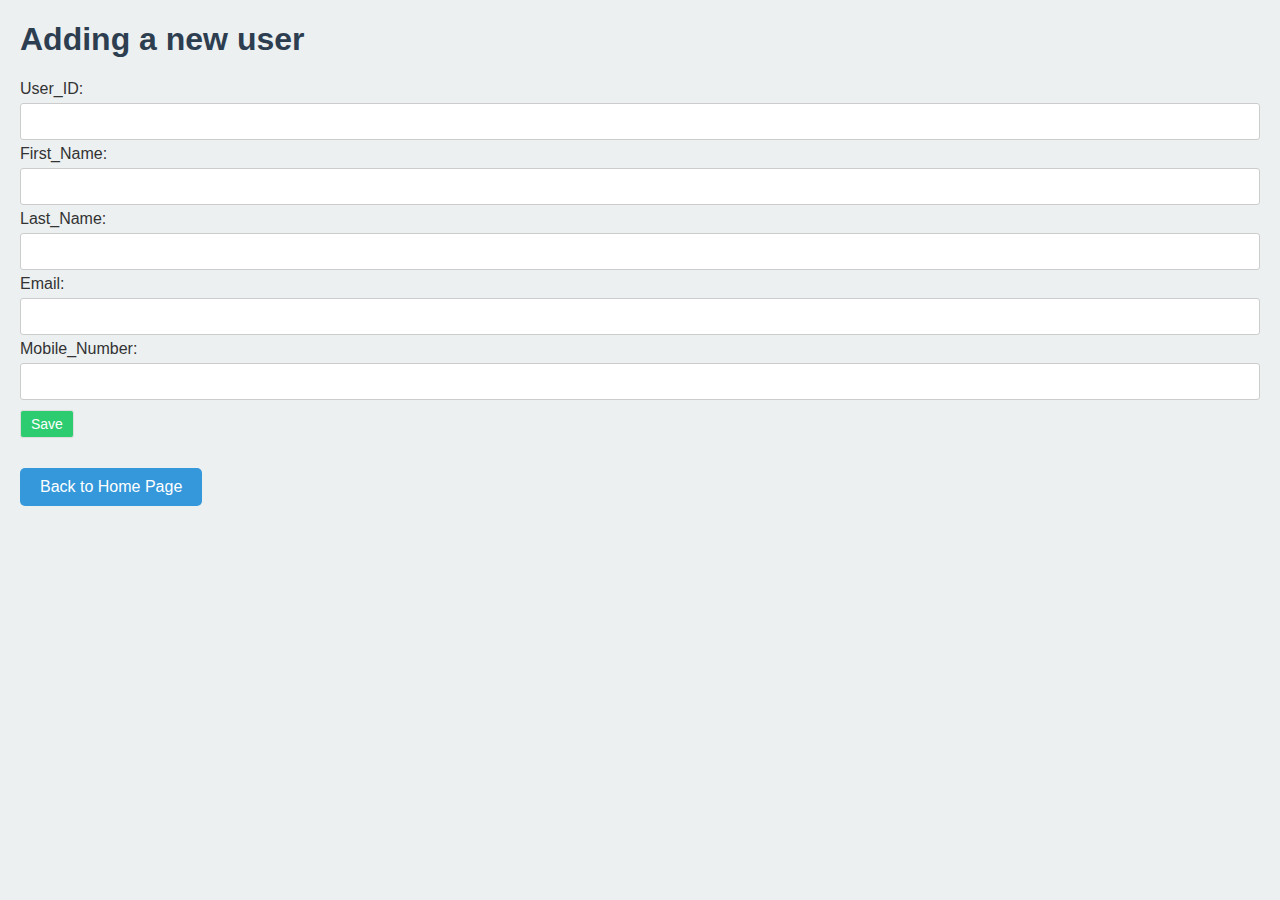
<file: views/add_user.html>
<!DOCTYPE html>
<html lang="en">
<head>
    <meta charset="UTF-8">
    <meta name="viewport" content="width=device-width, initial-scale=1.0">
    <link rel="stylesheet" href="/static/style.css">
</head>
<body>
    <h1>Adding a new user</h1>
    <form action="/save_user" method="post">
        <label for="user_id">User_ID:</label>
        <input type="text" id="user_id" name="user_id" required>
        <label for="first_name">First_Name:</label>
        <input type="text" id="first_name" name="first_name" required>
        <label for="last_name">Last_Name:</label>
        <input type="text" id="last_name" name="last_name" required>
        <label for="email">Email:</label>
        <input type="email" id="email" name="email" required>
        <label for="mobile_number">Mobile_Number:</label>
        <input type="text" id="mobile_number" name="mobile_number" required>
        <button type="submit">Save</button>
    </form>
    <a href="/">Back to Home Page</a>
</body>
</html>
</file>
<file: static/style.css>
body {
    font-family: 'Segoe UI', Tahoma, Geneva, Verdana, sans-serif;
    background-color: #f4f4f4;
    color: #333;
    margin: 20px;
}

h1 {
    color: #2c3e50;
}

table {
    width: 100%;
    border-collapse: collapse;
    margin-top: 20px;
    background-color: #fff;
}

th, td {
    padding: 15px;
    text-align: left;
    border-bottom: 1px solid #ddd;
}

th {
    background-color: #2c3e50;
    color: #fff;
}

tr:hover {
    background-color: #ecf0f1;
}

a {
    display: inline-block;
    margin-top: 10px;
    text-decoration: none;
    padding: 10px 20px;
    background-color: #3498db;
    color: #fff;
    border-radius: 5px;
    transition: background-color 0.3s;
}

a:hover {
    background-color: #2980b9;
}

form {
    margin-bottom: 20px;
}

input, button {
    margin-top: 10px;
    padding: 10px;
    border: 1px solid #ddd;
    border-radius: 3px;
}

button {
    background-color: #2ecc71;
    color: #fff;
    cursor: pointer;
    transition: background-color 0.3s;
    margin-top: 5px;
    padding: 5px 10px; 
    font-size: 14px;  
}

button:hover {
    background-color: #27ae60;
}

input[type="number"],
input[type="text"],
input[type="email"] {
    width: 100%;
    padding: 10px;
    margin: 5px 0;
    display: inline-block;
    border: 1px solid #ccc;
    box-sizing: border-box;
    border-radius: 3px;
}

input[type="number"]:focus,
input[type="text"]:focus,
input[type="email"]:focus {
    border: 1px solid #3498db;
}


ul {
    list-style-type: none;
    padding: 0;
}

li {
    margin-bottom: 10px;
}


body {
    background-color: #ecf0f1;
}

.container {
    max-width: 800px;
    margin: 0 auto;
    background-color: #fff;
    padding: 20px;
    box-shadow: 0 0 10px rgba(0, 0, 0, 0.1);
    border-radius: 5px;
}
</file>
